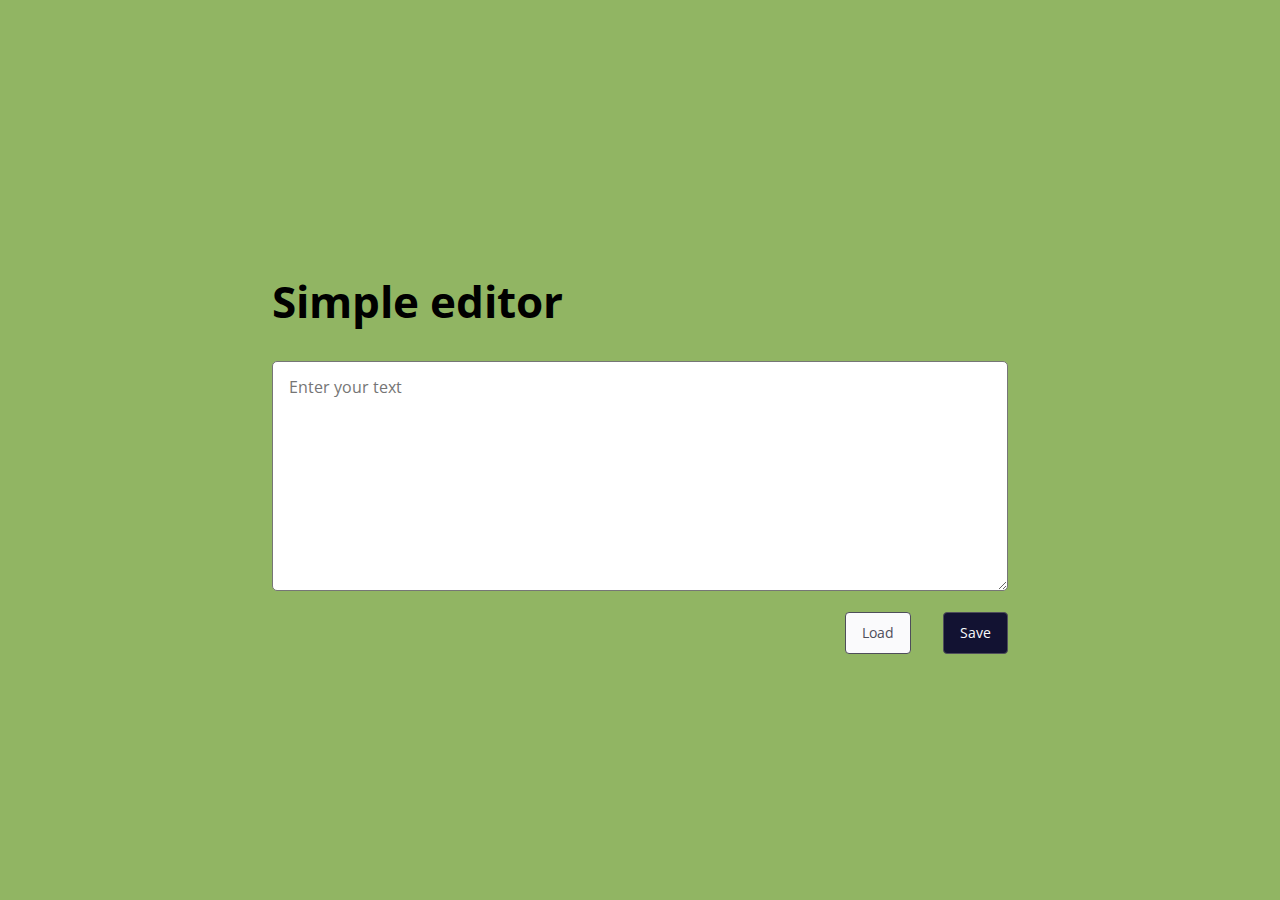
<file: index.html>
<!doctype html><html lang="en"><head><meta charset="UTF-8"/><meta name="viewport" content="width=device-width,initial-scale=1"/><title>Simple editor</title><meta name="description" content="Your project description"/><meta property="og:title" content=""/><meta property="og:description" content=""/><meta property="og:url" content=""/><meta property="og:image" content="https://maciejkorsan.com/wtf-gulp-starter/assets/img/cover.png"/><link rel="apple-touch-icon" sizes="180x180" href="pwa/apple-icon-180.png"/><link rel="apple-touch-icon" sizes="167x167" href="pwa/apple-icon-167.png"/><link rel="apple-touch-icon" sizes="152x152" href="pwa/apple-icon-152.png"/><link rel="apple-touch-icon" sizes="120x120" href="pwa/apple-icon-120.png"/><meta name="apple-mobile-web-app-capable" content="yes"/><link rel="apple-touch-startup-image" href="pwa/apple-splash-2048-2732.png" media="(device-width: 1024px) and (device-height: 1366px) and (-webkit-device-pixel-ratio: 2) and (orientation: portrait)"/><link rel="apple-touch-startup-image" href="pwa/apple-splash-2732-2048.png" media="(device-width: 1024px) and (device-height: 1366px) and (-webkit-device-pixel-ratio: 2) and (orientation: landscape)"/><link rel="apple-touch-startup-image" href="pwa/apple-splash-1668-2388.png" media="(device-width: 834px) and (device-height: 1194px) and (-webkit-device-pixel-ratio: 2) and (orientation: portrait)"/><link rel="apple-touch-startup-image" href="pwa/apple-splash-2388-1668.png" media="(device-width: 834px) and (device-height: 1194px) and (-webkit-device-pixel-ratio: 2) and (orientation: landscape)"/><link rel="apple-touch-startup-image" href="pwa/apple-splash-1668-2224.png" media="(device-width: 834px) and (device-height: 1112px) and (-webkit-device-pixel-ratio: 2) and (orientation: portrait)"/><link rel="apple-touch-startup-image" href="pwa/apple-splash-2224-1668.png" media="(device-width: 834px) and (device-height: 1112px) and (-webkit-device-pixel-ratio: 2) and (orientation: landscape)"/><link rel="apple-touch-startup-image" href="pwa/apple-splash-1536-2048.png" media="(device-width: 768px) and (device-height: 1024px) and (-webkit-device-pixel-ratio: 2) and (orientation: portrait)"/><link rel="apple-touch-startup-image" href="pwa/apple-splash-2048-1536.png" media="(device-width: 768px) and (device-height: 1024px) and (-webkit-device-pixel-ratio: 2) and (orientation: landscape)"/><link rel="apple-touch-startup-image" href="pwa/apple-splash-1242-2688.png" media="(device-width: 414px) and (device-height: 896px) and (-webkit-device-pixel-ratio: 3) and (orientation: portrait)"/><link rel="apple-touch-startup-image" href="pwa/apple-splash-2688-1242.png" media="(device-width: 414px) and (device-height: 896px) and (-webkit-device-pixel-ratio: 3) and (orientation: landscape)"/><link rel="apple-touch-startup-image" href="pwa/apple-splash-1125-2436.png" media="(device-width: 375px) and (device-height: 812px) and (-webkit-device-pixel-ratio: 3) and (orientation: portrait)"/><link rel="apple-touch-startup-image" href="pwa/apple-splash-2436-1125.png" media="(device-width: 375px) and (device-height: 812px) and (-webkit-device-pixel-ratio: 3) and (orientation: landscape)"/><link rel="apple-touch-startup-image" href="pwa/apple-splash-828-1792.png" media="(device-width: 414px) and (device-height: 896px) and (-webkit-device-pixel-ratio: 2) and (orientation: portrait)"/><link rel="apple-touch-startup-image" href="pwa/apple-splash-1792-828.png" media="(device-width: 414px) and (device-height: 896px) and (-webkit-device-pixel-ratio: 2) and (orientation: landscape)"/><link rel="apple-touch-startup-image" href="pwa/apple-splash-1242-2208.png" media="(device-width: 414px) and (device-height: 736px) and (-webkit-device-pixel-ratio: 3) and (orientation: portrait)"/><link rel="apple-touch-startup-image" href="pwa/apple-splash-2208-1242.png" media="(device-width: 414px) and (device-height: 736px) and (-webkit-device-pixel-ratio: 3) and (orientation: landscape)"/><link rel="apple-touch-startup-image" href="pwa/apple-splash-750-1334.png" media="(device-width: 375px) and (device-height: 667px) and (-webkit-device-pixel-ratio: 2) and (orientation: portrait)"/><link rel="apple-touch-startup-image" href="pwa/apple-splash-1334-750.png" media="(device-width: 375px) and (device-height: 667px) and (-webkit-device-pixel-ratio: 2) and (orientation: landscape)"/><link rel="apple-touch-startup-image" href="pwa/apple-splash-640-1136.png" media="(device-width: 320px) and (device-height: 568px) and (-webkit-device-pixel-ratio: 2) and (orientation: portrait)"/><link rel="apple-touch-startup-image" href="pwa/apple-splash-1136-640.png" media="(device-width: 320px) and (device-height: 568px) and (-webkit-device-pixel-ratio: 2) and (orientation: landscape)"/><link href="index.3423ddda.css" rel="stylesheet"></head><body><main class="editor"><h1 class="editor__header">Simple editor</h1><form class="form"><textarea aria-label="Enter your text" class="form__textarea textarea--js" placeholder="Enter your text"></textarea><div class="form__buttons"><button class="button load--js">Load</button> <button class="button button__save save--js">Save</button></div></form></main><script src="index.3423ddda.js"></script></body></html>
</file>
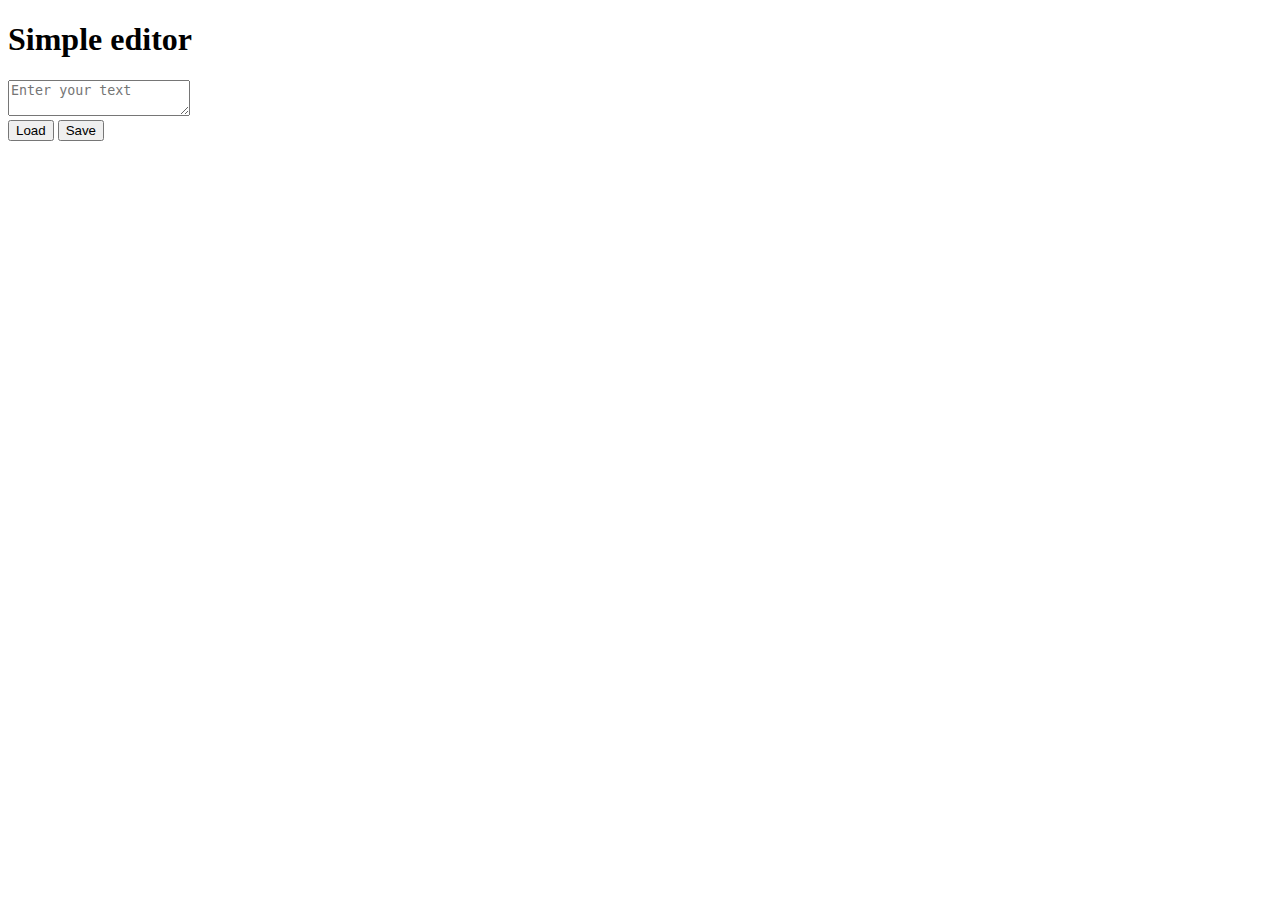
<file: src/pages/index.html>
<!DOCTYPE html>
<html lang="en">
  <head>
    <meta charset="UTF-8" />
    <meta name="viewport" content="width=device-width, initial-scale=1.0" />
    <title>Simple editor</title>
    <meta name="description" content="Your project description" />
    <!-- Title -->
    <meta property="og:title" content="" />
    <!-- OPTIONAL description. 2-4 sentences. -->
    <meta property="og:description" content="" />
    <!-- full url with http(s) ie. https://maciejkorsan.github.io/my-repo/ -->
    <meta property="og:url" content="" />
    <!-- full url to the image with http(s) ie. https://maciejkorsan.github.io/my-repo/assets/img/fb.png. Facebook suggests at least 1200 x 630. -->
    <meta
      property="og:image"
      content="https://maciejkorsan.com/wtf-gulp-starter/assets/img/cover.png"
    />

    <!-- uncomment the line below to enable PWA  -->
    <!-- <link rel="manifest" href="manifest.json" /> -->

    <link
      rel="apple-touch-icon"
      sizes="180x180"
      href="pwa/apple-icon-180.png"
    />
    <link
      rel="apple-touch-icon"
      sizes="167x167"
      href="pwa/apple-icon-167.png"
    />
    <link
      rel="apple-touch-icon"
      sizes="152x152"
      href="pwa/apple-icon-152.png"
    />
    <link
      rel="apple-touch-icon"
      sizes="120x120"
      href="pwa/apple-icon-120.png"
    />

    <meta name="apple-mobile-web-app-capable" content="yes" />

    <link
      rel="apple-touch-startup-image"
      href="pwa/apple-splash-2048-2732.png"
      media="(device-width: 1024px) and (device-height: 1366px) and (-webkit-device-pixel-ratio: 2) and (orientation: portrait)"
    />
    <link
      rel="apple-touch-startup-image"
      href="pwa/apple-splash-2732-2048.png"
      media="(device-width: 1024px) and (device-height: 1366px) and (-webkit-device-pixel-ratio: 2) and (orientation: landscape)"
    />
    <link
      rel="apple-touch-startup-image"
      href="pwa/apple-splash-1668-2388.png"
      media="(device-width: 834px) and (device-height: 1194px) and (-webkit-device-pixel-ratio: 2) and (orientation: portrait)"
    />
    <link
      rel="apple-touch-startup-image"
      href="pwa/apple-splash-2388-1668.png"
      media="(device-width: 834px) and (device-height: 1194px) and (-webkit-device-pixel-ratio: 2) and (orientation: landscape)"
    />
    <link
      rel="apple-touch-startup-image"
      href="pwa/apple-splash-1668-2224.png"
      media="(device-width: 834px) and (device-height: 1112px) and (-webkit-device-pixel-ratio: 2) and (orientation: portrait)"
    />
    <link
      rel="apple-touch-startup-image"
      href="pwa/apple-splash-2224-1668.png"
      media="(device-width: 834px) and (device-height: 1112px) and (-webkit-device-pixel-ratio: 2) and (orientation: landscape)"
    />
    <link
      rel="apple-touch-startup-image"
      href="pwa/apple-splash-1536-2048.png"
      media="(device-width: 768px) and (device-height: 1024px) and (-webkit-device-pixel-ratio: 2) and (orientation: portrait)"
    />
    <link
      rel="apple-touch-startup-image"
      href="pwa/apple-splash-2048-1536.png"
      media="(device-width: 768px) and (device-height: 1024px) and (-webkit-device-pixel-ratio: 2) and (orientation: landscape)"
    />
    <link
      rel="apple-touch-startup-image"
      href="pwa/apple-splash-1242-2688.png"
      media="(device-width: 414px) and (device-height: 896px) and (-webkit-device-pixel-ratio: 3) and (orientation: portrait)"
    />
    <link
      rel="apple-touch-startup-image"
      href="pwa/apple-splash-2688-1242.png"
      media="(device-width: 414px) and (device-height: 896px) and (-webkit-device-pixel-ratio: 3) and (orientation: landscape)"
    />
    <link
      rel="apple-touch-startup-image"
      href="pwa/apple-splash-1125-2436.png"
      media="(device-width: 375px) and (device-height: 812px) and (-webkit-device-pixel-ratio: 3) and (orientation: portrait)"
    />
    <link
      rel="apple-touch-startup-image"
      href="pwa/apple-splash-2436-1125.png"
      media="(device-width: 375px) and (device-height: 812px) and (-webkit-device-pixel-ratio: 3) and (orientation: landscape)"
    />
    <link
      rel="apple-touch-startup-image"
      href="pwa/apple-splash-828-1792.png"
      media="(device-width: 414px) and (device-height: 896px) and (-webkit-device-pixel-ratio: 2) and (orientation: portrait)"
    />
    <link
      rel="apple-touch-startup-image"
      href="pwa/apple-splash-1792-828.png"
      media="(device-width: 414px) and (device-height: 896px) and (-webkit-device-pixel-ratio: 2) and (orientation: landscape)"
    />
    <link
      rel="apple-touch-startup-image"
      href="pwa/apple-splash-1242-2208.png"
      media="(device-width: 414px) and (device-height: 736px) and (-webkit-device-pixel-ratio: 3) and (orientation: portrait)"
    />
    <link
      rel="apple-touch-startup-image"
      href="pwa/apple-splash-2208-1242.png"
      media="(device-width: 414px) and (device-height: 736px) and (-webkit-device-pixel-ratio: 3) and (orientation: landscape)"
    />
    <link
      rel="apple-touch-startup-image"
      href="pwa/apple-splash-750-1334.png"
      media="(device-width: 375px) and (device-height: 667px) and (-webkit-device-pixel-ratio: 2) and (orientation: portrait)"
    />
    <link
      rel="apple-touch-startup-image"
      href="pwa/apple-splash-1334-750.png"
      media="(device-width: 375px) and (device-height: 667px) and (-webkit-device-pixel-ratio: 2) and (orientation: landscape)"
    />
    <link
      rel="apple-touch-startup-image"
      href="pwa/apple-splash-640-1136.png"
      media="(device-width: 320px) and (device-height: 568px) and (-webkit-device-pixel-ratio: 2) and (orientation: portrait)"
    />
    <link
      rel="apple-touch-startup-image"
      href="pwa/apple-splash-1136-640.png"
      media="(device-width: 320px) and (device-height: 568px) and (-webkit-device-pixel-ratio: 2) and (orientation: landscape)"
    />
  </head>
  <body>
    <main class="editor">
      <h1 class="editor__header">Simple editor</h1>
      <form class="form">
        <textarea aria-label="Enter your text" class="form__textarea textarea--js" placeholder="Enter your text"></textarea>
        <div class="form__buttons">
          <button class="button load--js">Load</button>
          <button class="button button__save save--js">Save</button>
        </div>
      </form>
    </main>
  </body>
</html>
</file>
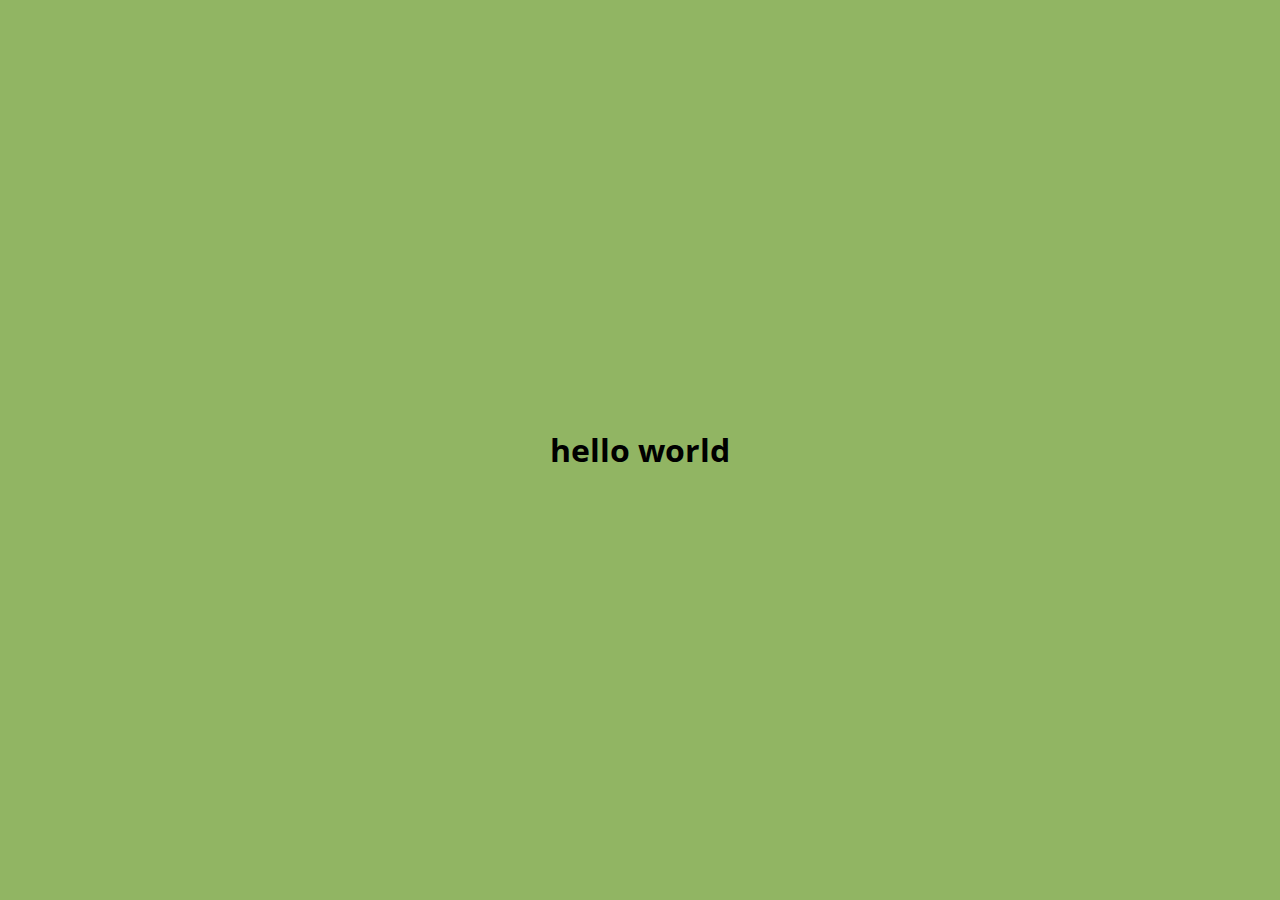
<file: another.html>
<!doctype html><html lang="en"><head><meta charset="UTF-8"><meta name="viewport" content="width=device-width,initial-scale=1"><title>WTF Webpack starterkit</title><link href="index.3423ddda.css" rel="stylesheet"></head><body><div class="hello"></div><h1>hello world</h1><script src="index.3423ddda.js"></script><script src="another.3423ddda.js"></script></body></html>
</file>
<file: index.3423ddda.css>
@import url(https://fonts.googleapis.com/css2?family=Open+Sans&display=swap);
/*! normalize.css v8.0.1 | MIT License | github.com/necolas/normalize.css */html{line-height:1.15;-webkit-text-size-adjust:100%}body{margin:0}main{display:block}h1{font-size:2em;margin:.67em 0}hr{box-sizing:content-box;height:0;overflow:visible}pre{font-family:monospace,monospace;font-size:1em}a{background-color:transparent}abbr[title]{border-bottom:none;text-decoration:underline;text-decoration:underline dotted}b,strong{font-weight:bolder}code,kbd,samp{font-family:monospace,monospace;font-size:1em}small{font-size:80%}sub,sup{font-size:75%;line-height:0;position:relative;vertical-align:baseline}sub{bottom:-.25em}sup{top:-.5em}img{border-style:none}button,input,optgroup,select,textarea{font-family:inherit;font-size:100%;line-height:1.15;margin:0}button,input{overflow:visible}button,select{text-transform:none}[type=button],[type=reset],[type=submit],button{-webkit-appearance:button}[type=button]::-moz-focus-inner,[type=reset]::-moz-focus-inner,[type=submit]::-moz-focus-inner,button::-moz-focus-inner{border-style:none;padding:0}[type=button]:-moz-focusring,[type=reset]:-moz-focusring,[type=submit]:-moz-focusring,button:-moz-focusring{outline:1px dotted ButtonText}fieldset{padding:.35em .75em .625em}legend{box-sizing:border-box;color:inherit;display:table;max-width:100%;padding:0;white-space:normal}progress{vertical-align:baseline}textarea{overflow:auto}[type=checkbox],[type=radio]{box-sizing:border-box;padding:0}[type=number]::-webkit-inner-spin-button,[type=number]::-webkit-outer-spin-button{height:auto}[type=search]{-webkit-appearance:textfield;outline-offset:-2px}[type=search]::-webkit-search-decoration{-webkit-appearance:none}::-webkit-file-upload-button{-webkit-appearance:button;font:inherit}details{display:block}summary{display:list-item}[hidden],template{display:none}html{box-sizing:border-box}*,:after,:before{box-sizing:inherit}body{background:#91b563;color:#000;display:flex;align-items:center;justify-content:center;min-height:100vh;font-family:Open Sans;padding:16px}.editor{width:100%;max-width:736px}.editor__header{margin-bottom:35px;font-size:44px}.form__textarea{width:100%;min-height:230px;padding:16px;border-radius:5px}.form__buttons{display:flex;justify-content:flex-end;margin:17px 0 0}.button{font-size:14px;line-height:16px;color:#4e4e5a;background:#fafafc;border:1px solid #4e4e5a;border-radius:4px;padding:12px 16px}.button__save{margin-left:32px;color:#fafafc;background:#121232;border:1px solid #4e4e5a}
</file>
